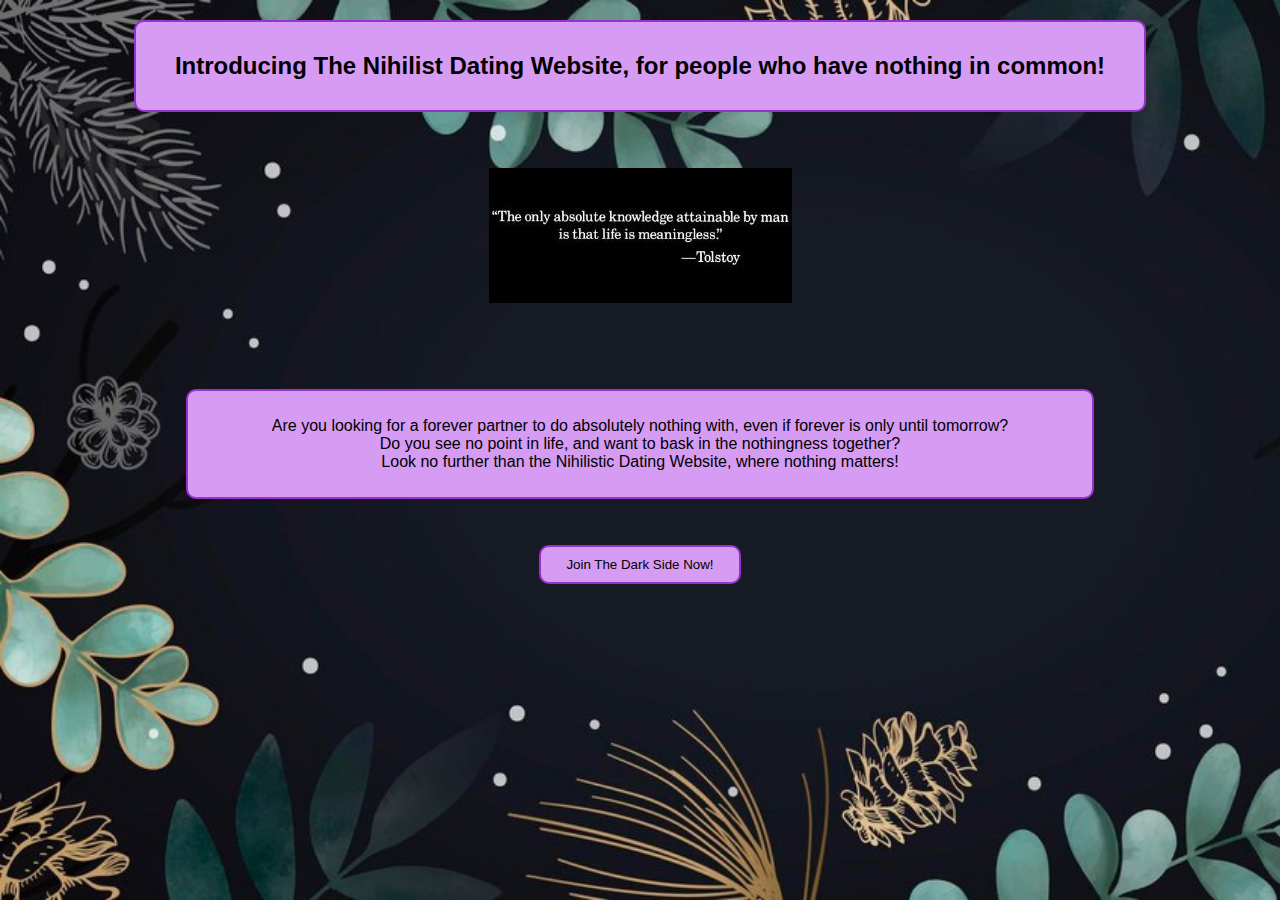
<file: Dating_Website/index.html>
<!DOCTYPE html>
<html lang="en">
   <head>
      <meta charset="UTF-8">
      <meta name="viewport" content="width=device-width, initial-scale=1.0">
      <link rel="stylesheet" href="style.css">
      <title>Nihlistic Dating</title>
    </head>
   <body>
    <style>

        body{
            background-image:url(blank-leafy-frame-wallpaper_53876-97620.jpg);
            background-repeat: no-repeat;
            background-attachment: fixed;
            background-size: cover;
        }
    </style>
    <center><header>
        <div class="element-class">
        <h2> Introducing The Nihilist Dating Website, for people who have nothing in common!</h2></div></header></center>

        <br><br><center> <img src="nihilism.jpg" alt=".."></center><br><br>
    
    <br><br><center><main>
        <p>Are you looking for a forever partner to do absolutely nothing with, even if forever is only until tomorrow?<br>
        Do you see no point in life, and want to bask in the nothingness together?<br>
        Look no further than the Nihilistic Dating Website, where nothing matters!</p>
    </main></center><br><Br>

    <center><button> Join The Dark Side Now!</button></center>
   </body>
</html>
</file>
<file: Dating_Website/style.css>
@charset "utf-8";


body {
    font-family:Verdana, Geneva, Tahoma, sans-serif
}




header {
    color:black;
    text-align: center;
    padding: 10px;
    margin: 10px;
    width: 80%;
    
    

}

.element-class {
    border-radius: 10px;
    border: 2px solid darkorchid;
    background-color: rgb(214, 156, 244);
    padding: 10px;
}

main {
    color: black;
    text-align: center;
    border-radius: 10px;
    border: 2px solid darkorchid;
    background-color: rgb(214, 156, 244);
    padding: 10px;
    margin: 10px;
    width: 70%;
    
}

button {
    color: black;
    background-color:rgb(214, 156, 244);
    border: 2px solid darkorchid;
    padding: 10px 25px;
    border-radius: 10px;
}

button:hover{
    color: black;
    background-color: blueviolet;
    cursor: pointer;
}
</file>
